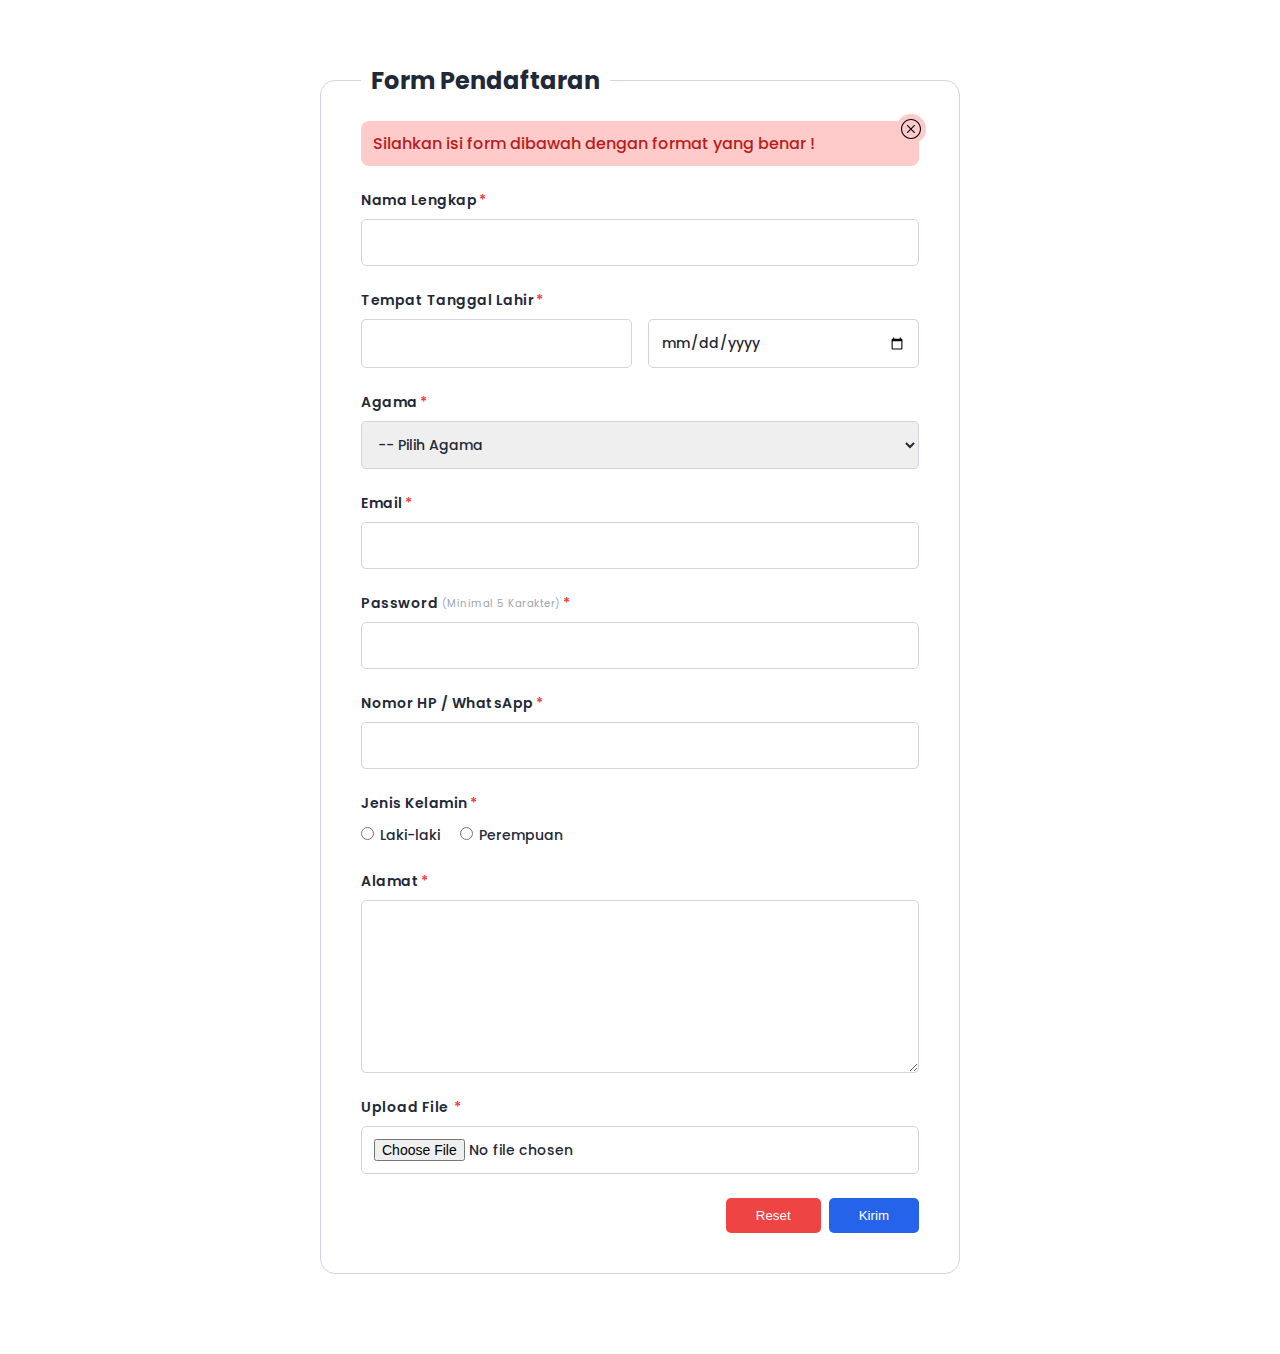
<file: index.html>
<!DOCTYPE html>
<html lang="en">

<head>
	<meta charset="UTF-8">
	<meta http-equiv="X-UA-Compatible" content="IE=edge">
	<meta name="viewport" content="width=device-width, initial-scale=1.0">
	<link rel="stylesheet" href="style.css">
	<title>Tugas Form</title>
</head>

<body>
	<section>
		<div class="wrapper">
			<h2>Form Pendaftaran</h2>
			<div class="form-box">

				<div class="alert">
					Silahkan isi form dibawah dengan format yang benar !
					<button class="btn-close">
						<svg version="1.1" id="Layer_1" xmlns="http://www.w3.org/2000/svg"
							xmlns:xlink="http://www.w3.org/1999/xlink" x="0px" y="0px" width="20px" height="20px"
							viewBox="0 0 122.881 122.88" enable-background="new 0 0 122.881 122.88" xml:space="preserve">
							<g>
								<path
									d="M61.44,0c16.966,0,32.326,6.877,43.445,17.996c11.119,11.118,17.996,26.479,17.996,43.444 c0,16.967-6.877,32.326-17.996,43.444C93.766,116.003,78.406,122.88,61.44,122.88c-16.966,0-32.326-6.877-43.444-17.996 C6.877,93.766,0,78.406,0,61.439c0-16.965,6.877-32.326,17.996-43.444C29.114,6.877,44.474,0,61.44,0L61.44,0z M80.16,37.369 c1.301-1.302,3.412-1.302,4.713,0c1.301,1.301,1.301,3.411,0,4.713L65.512,61.444l19.361,19.362c1.301,1.301,1.301,3.411,0,4.713 c-1.301,1.301-3.412,1.301-4.713,0L60.798,66.157L41.436,85.52c-1.301,1.301-3.412,1.301-4.713,0c-1.301-1.302-1.301-3.412,0-4.713 l19.363-19.362L36.723,42.082c-1.301-1.302-1.301-3.412,0-4.713c1.301-1.302,3.412-1.302,4.713,0l19.363,19.362L80.16,37.369 L80.16,37.369z M100.172,22.708C90.26,12.796,76.566,6.666,61.44,6.666c-15.126,0-28.819,6.13-38.731,16.042 C12.797,32.62,6.666,46.314,6.666,61.439c0,15.126,6.131,28.82,16.042,38.732c9.912,9.911,23.605,16.042,38.731,16.042 c15.126,0,28.82-6.131,38.732-16.042c9.912-9.912,16.043-23.606,16.043-38.732C116.215,46.314,110.084,32.62,100.172,22.708 L100.172,22.708z" />
							</g>
						</svg>
					</button>
				</div>

				<form action="thanks.html">
					<div class="box-content">
						<h4>Nama lengkap</h4>
						<input type="text" class="form-input" required>
					</div>

					<div class="box-content">
						<h4>Tempat Tanggal lahir</h4>
						<div class="form-grid">
							<input type="text" class="form-input" required>
							<input type="date" class="form-input" required>
						</div>
					</div>

					<div class="box-content">
						<h4>Agama</h4>
						<select class="form-input" required>
							<option value="0">-- Pilih Agama</option>
							<option value="1">Islam</option>
							<option value="2">Protestan</option>
							<option value="3">Katolik</option>
							<option value="4">Hindu</option>
							<option value="5">Buddha</option>
							<option value="6">Konghucu</option>
						</select>
					</div>

					<div class="box-content">
						<h4>Email</h4>
						<input type="email" class="form-input" required>
					</div>

					<div class="box-content">
						<h4>Password <span>(minimal 5 karakter)</span></h4>
						<input type="password" class="form-input" minlength="5" required>
					</div>

					<div class="box-content">
						<h4>Nomor HP / WhatsApp</h4>
						<input type="number" class="form-input" required>
					</div>

					<div class="box-content">
						<h4>Jenis Kelamin</h4>
						<div class="flex gender">
							<div>
								<input type="radio" name="radio1" id="laki-laki" required>
								<label for="laki-laki">Laki-laki</label>
							</div>
							<div>
								<input type="radio" name="radio1" id="perempuan" required>
								<label for="perempuan">Perempuan</label>
							</div>
						</div>
					</div>

					<div class="box-content">
						<h4>Alamat</h4>
						<textarea rows="7" class="form-input" required></textarea>
					</div>

					<div class="box-content">
						<h4>Upload file </h4>
						<input type="file" class="form-input" required>
					</div>

					<div class="flex justify-end box-content">
						<button type="reset" class="btn btn-reset">Reset</button>
						<button type="submit" class="btn btn-kirim">Kirim</button>
					</div>
				</form>


			</div>
		</div>
	</section>

	<script src="https://code.jquery.com/jquery-3.6.0.min.js"
		integrity="sha256-/xUj+3OJU5yExlq6GSYGSHk7tPXikynS7ogEvDej/m4=" crossorigin="anonymous"></script>
	<script>
		$('.alert button').click(function () {
			$('.alert').fadeOut()
		})
	</script>
</body>

</html>
</file>
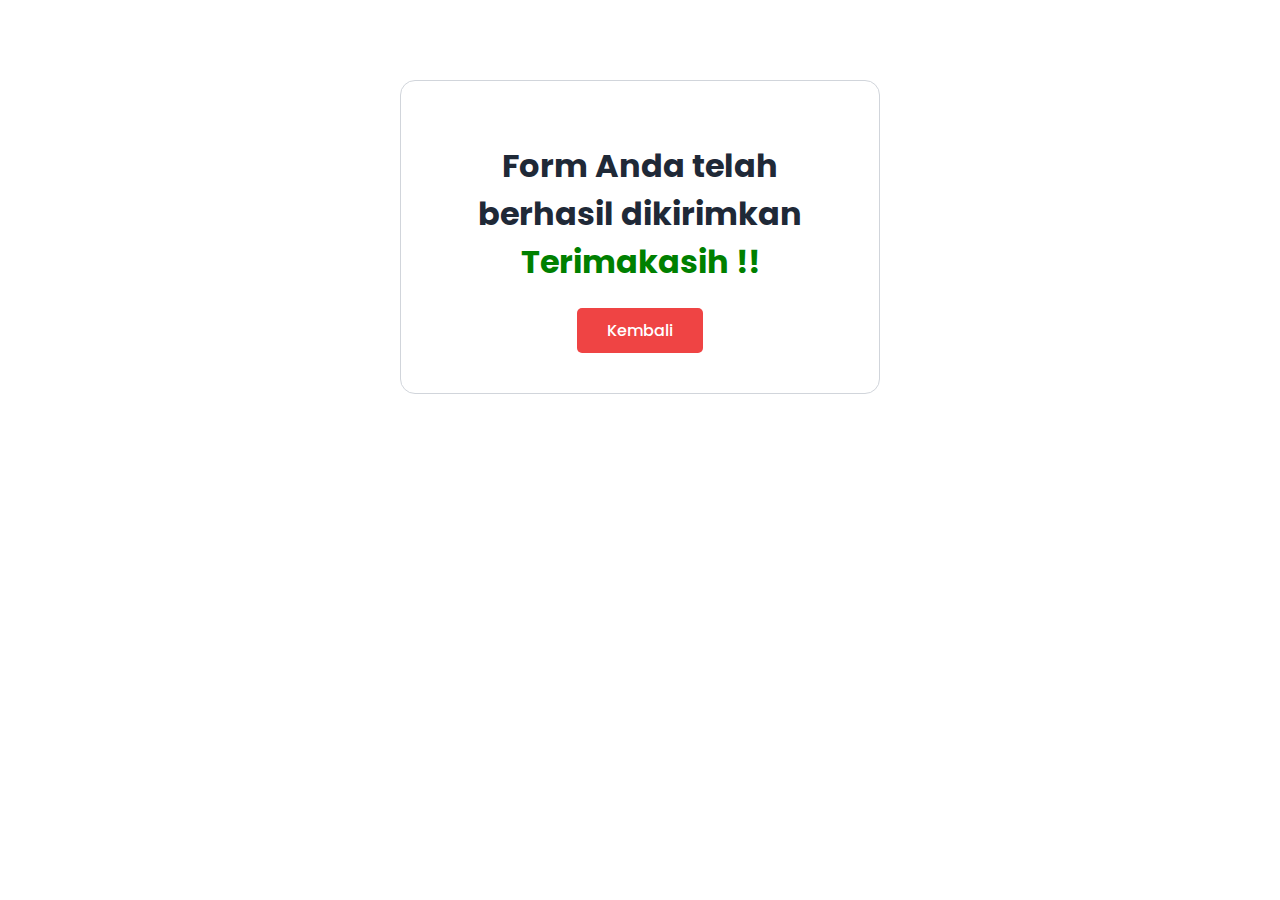
<file: thanks.html>
<!DOCTYPE html>
<html lang="en">

<head>
	<meta charset="UTF-8">
	<meta http-equiv="X-UA-Compatible" content="IE=edge">
	<meta name="viewport" content="width=device-width, initial-scale=1.0">
	<link rel="stylesheet" href="style.css">
	<title>Thanks</title>
</head>

<body class="thanks">
	<div class="wrapper">
		<h1>Form Anda telah berhasil dikirimkan <br> <span>Terimakasih !!</span></h1>
		<a href="index.html" class="back-btn btn">Kembali</a>
	</div>
</body>

</html>
</file>
<file: style.css>
@import url('https://fonts.googleapis.com/css2?family=Poppins:wght@100;200;300;400;500;600;700;800;900&display=swap');

*,
::after,
::before {
	box-sizing: border-box;
}

body {
	font-family: "Poppins", sans-serif;
	font-size: 16px;
	font-weight: 500;
	color: #1f2937;
}

section {
	max-width: 40rem;
	margin: 80px auto;
}

.wrapper {
	border: 1px solid #d1d5db;
	border-radius: 15px;
	position: relative;
	padding: 40px 20px;
	background-color: #fff;
}

h2 {
	position: absolute;
	top: -38px;
	background-color: #fff;
	padding: 0 10px;
}

.box-content {
	margin-top: 1.5rem;
}

.box-content h4 {
	margin-top: 0;
	margin-bottom: 0.5rem;
	letter-spacing: 0.5px;
	font-weight: 600;
	text-transform: capitalize;
	font-size: 14px;
}

.box-content h4::after {
	content: '*';
	margin-left: 2px;
	color: #ef4444;
}

.alert {
	display: block;
	position: relative;
	background-color: #fecaca;
	color: #b91c1c;
	padding: 10px 12px;
	border-radius: 8px;
	z-index: 10;
}

.btn-close {
	background-color: inherit;
	border: 0;
	position: absolute;
	right: -7px;
	top: -7px;
	padding: 5px;
	border-radius: 50%;
	display: flex;
	cursor: pointer;
	z-index: -1;
}

input {
	margin: 0;
	font-family: inherit;
	font-size: 14px;
	font-weight: inherit;
	color: inherit;
}

.form-input {
	display: block;
	width: 100%;
	border: 0;
	border: 1px solid #d1d5db;
	padding: .75rem .75rem;
	border-radius: 5px;
}

.form-input:focus {
	outline-offset: 2px;
	outline: 2px solid #0ea5e9;
	border-color: #0ea5e9;
}

.form-grid input:last-child {
	margin-top: 1rem;
}

.box-content span {
	font-size: 10px;
	font-weight: 400;
	color: #9ca3af;
	vertical-align: middle;
}

.flex {
	display: flex;
	align-items: center;
}

.gender div:first-of-type {
	margin-right: 20px;
}

.gender label {
	padding-left: 2px;
	font-size: 14px;
}

textarea {
	resize: vertical;
	font-family: inherit;
	font-size: 14px;
	font-weight: inherit;
	color: inherit;
}

select {
	font-family: inherit;
	font-size: 14px;
	font-weight: inherit;
	color: inherit;
}

.btn {
	background-color: inherit;
	border: 0;
	padding: 10px 30px;
	border-radius: 5px;
	display: inline-block;
	cursor: pointer;
}

.btn-reset {
	background-color: #ef4444;
	color: #fff;
	margin-right: 0.5rem;
}

.btn-kirim {
	background-color: #2563eb;
	color: #fff;
}

.justify-end {
	justify-content: end;
}

.thanks .wrapper {
	max-width: 30rem;
	margin: 80px auto;
	text-align: center;
}

.thanks h1 {
	font-weight: 700;
}

h1 span {
	color: green;
	margin-top: 40px;
}

.back-btn {
	display: inline-block;	
	text-align: center;
	text-decoration: none;
	background-color: #ef4444;
	color: #fff;
}

@media (min-width: 768px) {

	.wrapper {
		padding: 40px;
	}

	.form-grid {
		display: grid;
		grid-template-columns: repeat(2, minmax(0, 1fr));
		gap: 1rem;
	}

	.form-grid input:last-child {
		margin-top: 0;
	}

}
</file>
